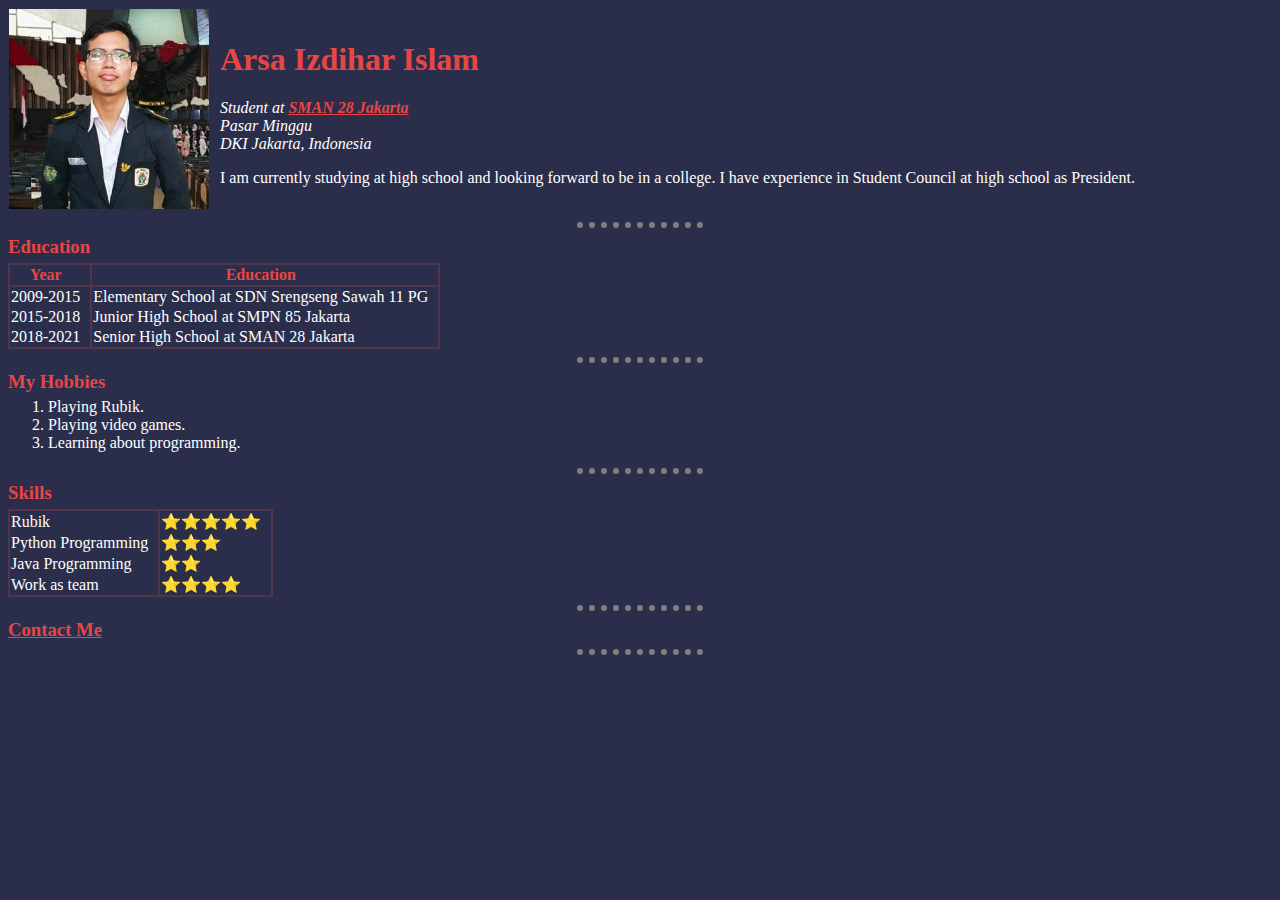
<file: index.html>
<!DOCTYPE html>
<html lang="en" dir="ltr">

<head>
  <meta charset="utf-8">
  <title>Arsa's Personal Site</title>
  <link rel="stylesheet" href="css/styles.css">

</head>

<body>
  <table class="title">
    <tr>
      <td><img src="arsa.jpg" alt="arsa profile picture"></td>
      <td><h1>Arsa Izdihar Islam</h1>
        <p><em>Student at <strong><a href="http://sman28jkt.sch.id/">SMAN 28 Jakarta</a></strong>
        <br>Pasar Minggu
        <br>DKI Jakarta, Indonesia</em></p>
      <p>I am currently studying at high school and
        looking forward to be in a college.
        I have experience in Student Council at high school as President.</p></td>
    </tr>
  </table>
  <hr>
  <h3>Education</h3>
  <table>
    <thead>
      <tr>
        <th>Year</th>
        <th>Education</th>
      </tr>
    </thead>
    <tbody>
      <tr>
        <td>2009-2015</td>
        <td>Elementary School at SDN Srengseng Sawah 11 PG</td>
      </tr>
      <tr>
        <td>2015-2018</td>
        <td>Junior High School at SMPN 85 Jakarta</td>
      </tr>
      <tr>
        <td>2018-2021</td>
        <td>Senior High School at SMAN 28 Jakarta</td>
      </tr>
    </tbody>
    <tfoot>

    </tfoot>
  </table>
  <hr>
  <h3>My Hobbies</h3>
  <ol class="hobbies">
    <li>Playing Rubik.</li>
    <li>Playing video games.</li>
    <li>Learning about programming.</li>
  </ol>
  <hr>
  <h3>Skills</h3>
  <table>
    <tr>
      <td>Rubik</td>
      <td>⭐⭐⭐⭐⭐</td>
    </tr>
    <tr>
      <td>Python Programming</td>
      <td>⭐⭐⭐</td>
    </tr>
    <tr>
      <td>Java Programming</td>
      <td>⭐⭐</td>
    </tr>
    <tr>
      <td>Work as team</td>
      <td>⭐⭐⭐⭐</td>
    </tr>
  </table>
  <hr>
  <h3><a href="contacts.html">Contact Me</a></h3>
  <hr>
</body>

</html>
</file>
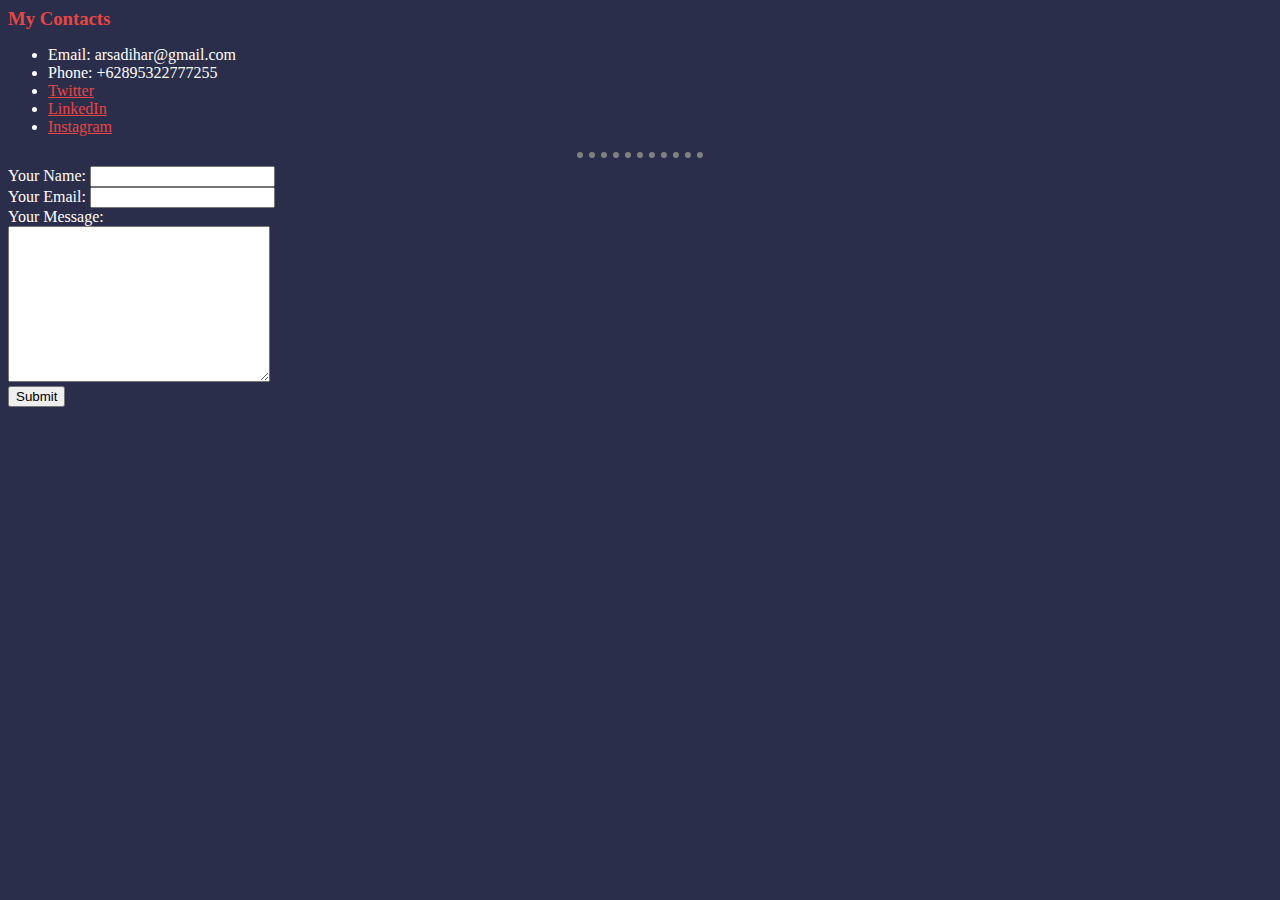
<file: contacts.html>
<!DOCTYPE html>
<html lang="en" dir="ltr">
  <head>
    <meta charset="utf-8">
    <title>My Contacts</title>
    <link rel="stylesheet" href="css/styles.css">
  </head>
  <body>
    <h3>My Contacts</h3>
    <ul>
      <li>Email: arsadihar@gmail.com</li>
      <li>Phone: +62895322777255</li>
      <li><a href="https://twitter.com/arsaizdihar">Twitter</a></li>
      <li><a href="https://linkedin.com/in/arsaizdihar">LinkedIn</a></li>
      <li><a href="https://www.instagram.com/arsaizdihar">Instagram</a></li>
    </ul>
    <hr>
    <form action="mailto:seafrostgt@gmail.com" method="post" enctype="text/plain">
      <label>Your Name:</label>
      <input type="text" name="yourName" value=""><br>
      <label>Your Email:</label>
      <input type="email" name="yourEmail" value=""><br>
      <label>Your Message:</label><br>
      <textarea name="yourMessage" rows="10" cols="30"></textarea><br>
      <input type="submit" name="">
    </form>
  </body>
</html>
</file>
<file: css/styles.css>
body {
  background-color: #2b2e4a;
  font-family: Tw Cen MT;
  color: white;
}

h1 {
  color: #e84545;
}

h3 {
  color: #e84545;
  margin-bottom: 5px;
  margin-top: 0;
}

table {
  border: 2px solid #53354a;
  border-collapse: collapse;
}

.title, .title td, .title th{
  border: none;
}

th, td {
  border-right: 2px solid #53354a;
  padding-right: 10px;
  font-size: 16px;
}

th {
  border: 2px solid #53354a;
  color: #e84545
}

a {
  color: #e84545;
}

a:visited{
  color: #903749;
}


.hobbies {
  margin-top: 0;
  margin-left: 0;
}

hr {
  border-color: grey;
  border-style: dotted none none;
  border-width: 6px;
  width: 10%;
}
</file>
